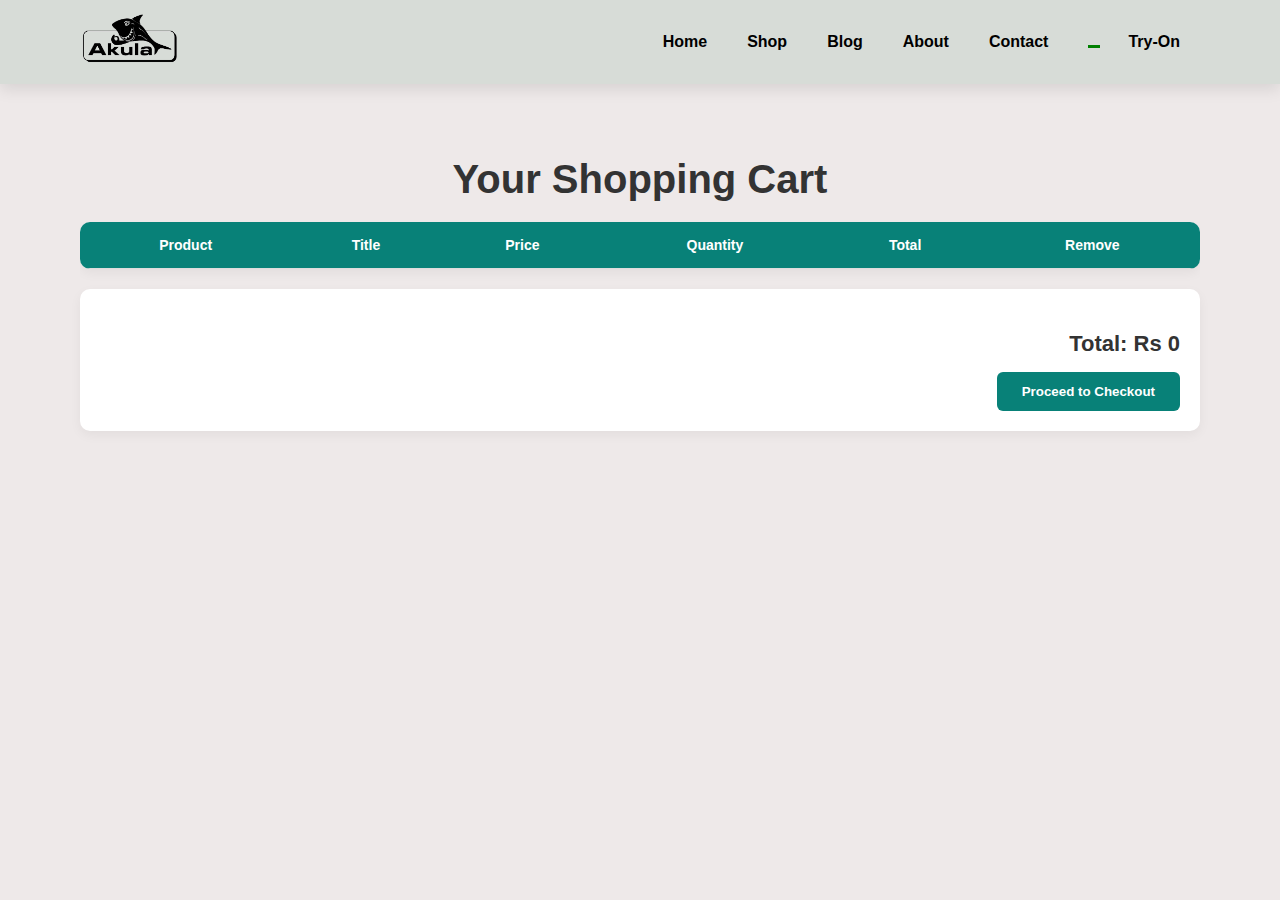
<file: cart.html>
<!DOCTYPE html>
<html lang="en">
<head>
  <meta charset="UTF-8">
  <meta name="viewport" content="width=device-width, initial-scale=1.0">
  <title>My Cart</title>
  <link rel="stylesheet" href="cart.css">
</head>
<body>
  <section id="header">
    <a href="index.html"><img src="logo.jpg" alt=""></a>
    <ul id="navbar">
      <li><a href="index.html">Home</a></li>
      <li><a href="shop.html">Shop</a></li>
      <li><a href="blog.html">Blog</a></li>
      <li><a href="about.html">About</a></li>
      <li><a href="contact.html">Contact</a></li>
      <li><a class="active" href="cart.html"><i class="fa-solid fa-store"></i></a></li>
      <li><a href="tryon.html">Try-On</a></li>
    </ul>
  </section>

  <section id="cart">
    <h2>Your Shopping Cart</h2>
    <div class="cart-container">
      <table>
        <thead>
          <tr>
            <th>Product</th>
            <th>Title</th>
            <th>Price</th>
            <th>Quantity</th>
            <th>Total</th>
            <th>Remove</th>
          </tr>
        </thead>
        <tbody id="cart-items"></tbody>
      </table>
    </div>
    <div class="cart-summary">
      <h3>Total: Rs <span id="cart-total">0</span></h3>
      <button id="checkout-btn">Proceed to Checkout</button>
    </div>
  </section>

  <script src="cart.js"></script>
</body>
</html>
</file>
<file: cart.css>
body {
  background-color: rgb(238, 233, 233);
  font-family: Arial, Helvetica, sans-serif;
  margin: 0;
  padding: 0;
}

/* Header same as index */
#header {
  padding: 10px 80px;
  justify-content: space-between;
  align-items: center;
  display: flex;
  background-color: #d7dcd7;
  box-shadow: 0 5px 15px rgba(0, 0, 0,0.10);
  position: sticky;
  top: 0;
  z-index: 999;
}
#header a img {
  width: 100px;
}
#navbar {
  display: flex;
  align-items: center;
}
#navbar li {
  list-style: none;
  padding: 0px 20px;
  position: relative;
}
#navbar li a {
  text-decoration: none;
  color: black;
  font-size: 16px;
  font-weight: 600;
}
#navbar li a.active,
#navbar li a:hover {
  color: green;
}
#navbar li a.active::after,
#navbar li a:hover::after {
  content: '';
  width: 30%;
  height: 3px;
  background: green;
  position: absolute;
  bottom: -6px;
  left: 20px;
}

/* ---------------- CART PAGE ---------------- */
#cart {
  padding: 40px 80px;
}

#cart h2 {
  text-align: center;
  font-size: 40px;
  margin-bottom: 20px;
  color: #333;
}

.cart-container {
  overflow-x: auto;
}

#cart table {
  width: 100%;
  border-collapse: collapse;
  margin-bottom: 20px;
  background: #fff;
  border-radius: 10px;
  overflow: hidden;
  box-shadow: 0 4px 12px rgba(0,0,0,0.05);
}

#cart table thead {
  background: #088178;
  color: #fff;
}

#cart table th,
#cart table td {
  padding: 15px;
  text-align: center;
  border-bottom: 1px solid #ddd;
  font-size: 14px;
}

#cart table img {
  max-width: 60px;
  border-radius: 8px;
}

#cart table input.qty-input {
  width: 60px;
  padding: 5px;
  text-align: center;
  border: 1px solid #ccc;
  border-radius: 4px;
}

.remove-btn {
  background: red;
  color: white;
  border: none;
  padding: 6px 12px;
  border-radius: 4px;
  cursor: pointer;
  transition: 0.2s;
}
.remove-btn:hover {
  background: darkred;
}

/* ---------------- SUMMARY ---------------- */
.cart-summary {
  text-align: right;
  padding: 20px;
  background: #fff;
  border-radius: 10px;
  box-shadow: 0 4px 12px rgba(0,0,0,0.05);
}

.cart-summary h3 {
  font-size: 22px;
  margin-bottom: 15px;
  color: #333;
}

#checkout-btn {
  padding: 12px 25px;
  background: #088178;
  color: white;
  font-weight: bold;
  border: none;
  border-radius: 6px;
  cursor: pointer;
  transition: 0.3s;
}
#checkout-btn:hover {
  background: #06665e;
  transform: scale(1.05);
}

/* ---------------- CART COUNT BADGE ---------------- */
.cart-count {
  position: absolute;
  top: -5px;
  right: -5px;
  background: red;
  color: white;
  font-size: 12px;
  padding: 2px 6px;
  border-radius: 50%;
}
</file>
